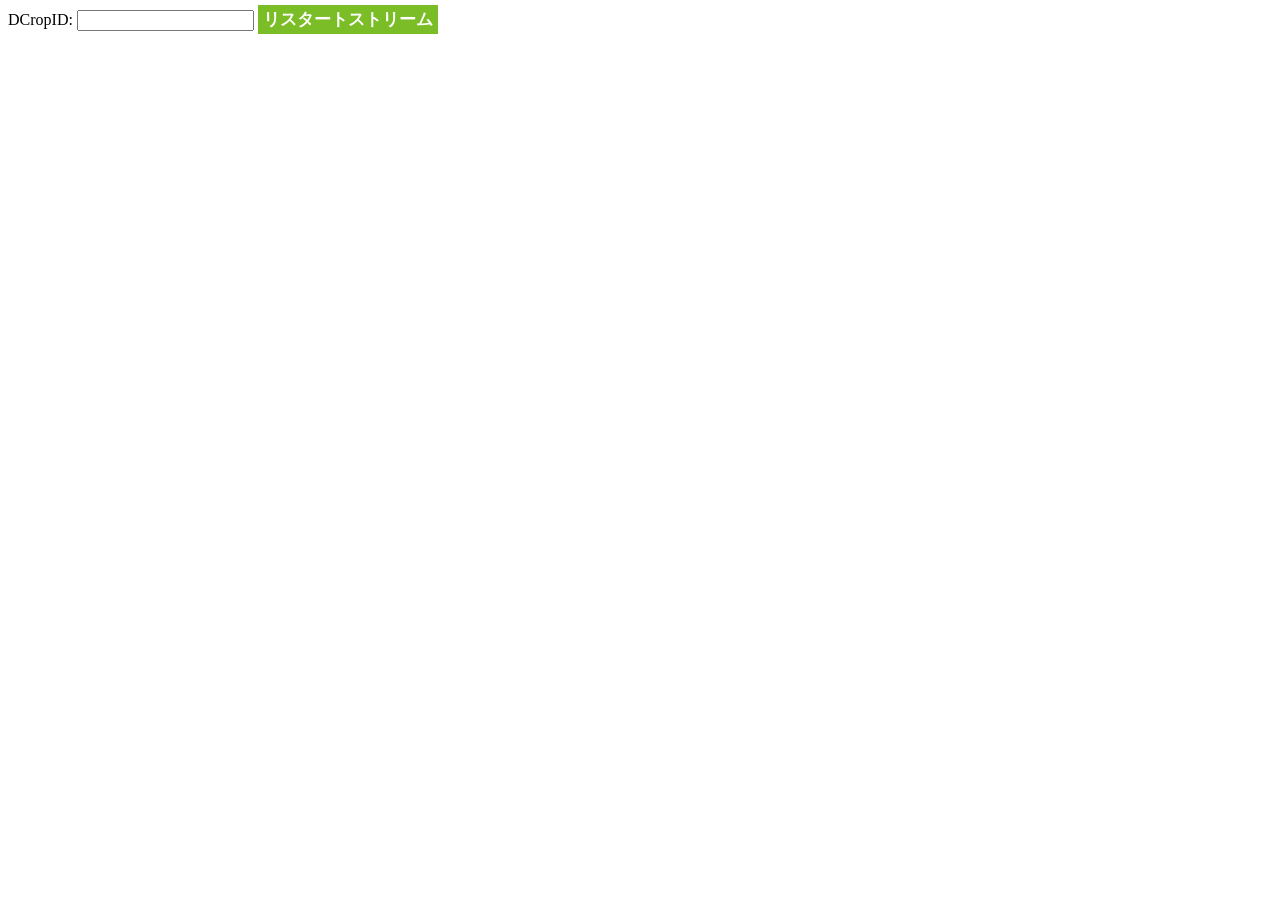
<file: control/control.html>
<!DOCTYPE html>
<html lang="en">
<head>
    <meta charset="UTF-8">
    <meta name="viewport" content="width=device-width, initial-scale=1.0">
    <title>DCrop - Control</title>
    <link rel="stylesheet" href="control.css">
</head>
<body>
    <span>DCropID: </span><input id="txbId" type="text">
    <span id="restartStreamButton" class="restartStreamButton noselect control"
      onclick="javascrip:dcropController.restartStream();">
      リスタートストリーム
    </span>
    <script type="text/javascript" src="js/dcropCrontrol.js"></script>
</body>
</html>
</file>
<file: control/control.css>
video {
    position: absolute;
    float: left;
    top: 0;
    margin: 0;
    width: 100%;
    height: 100%;
    visibility: hidden;
    object-fit: unset;
}

.cameraName {
    background-color: #7abd27;
    color: white;
    position: absolute;
    float: left;
    top: 15px;
    left: 15px;
    padding: 5px;
    font-weight: bold;
}

.aspectControl {
    background-color: #7abd27;
    color: white;
    position: absolute;
    float: left;
    bottom: 15px;
    left: 15px;
    padding: 5px;
    font-weight: bold;
    font-size: 24px;
    cursor: pointer;
}

.aspectControl:active {
    color: #676767;
}

.fullScreenControl {
    background-color: #7abd27;
    color: white;
    position: absolute;
    float: right;
    top: 15px;
    right: 15px;
    padding: 5px;
    font-weight: bold;
    font-size: 24px;
    cursor: pointer;
}

.fullScreenControl:active {
    color: #676767;
}

.exitFullScreenControl {
    background-color: #7abd27;
    color: white;
    position: absolute;
    float: right;
    top: 15px;
    right: 15px;
    padding: 5px;
    font-weight: bold;
    font-size: 24px;
    cursor: pointer;
}

.exitFullScreenControl:active {
    color: #676767;
}

.speakerControl {
    background-color: #7abd27;
    color: white;
    position: absolute;
    float: left;
    bottom: 15px;
    left: 60px;
    padding: 5px;
    font-weight: bold;
    font-size: 24px;
    cursor: pointer;
}

.speakerControl:active {
    color: #676767;
}

.disconnectButton {
    background-color: #7abd27;
    color: white;
    position: absolute;
    float: left;
    bottom: 15px;
    left: 110px;
    padding: 5px;
    font-weight: bold;
    font-size: 17px;
    cursor: pointer;
}

.disconnectButton:active {
    color: #676767;
}

.restartStreamButton {
    background-color: #7abd27;
    color: white;
    padding: 5px;
    font-weight: bold;
    font-size: 17px;
    cursor: pointer;
}

.restartStreamButton:active {
    color: #676767;
}

.control {
    visibility: visible;
}
</file>
